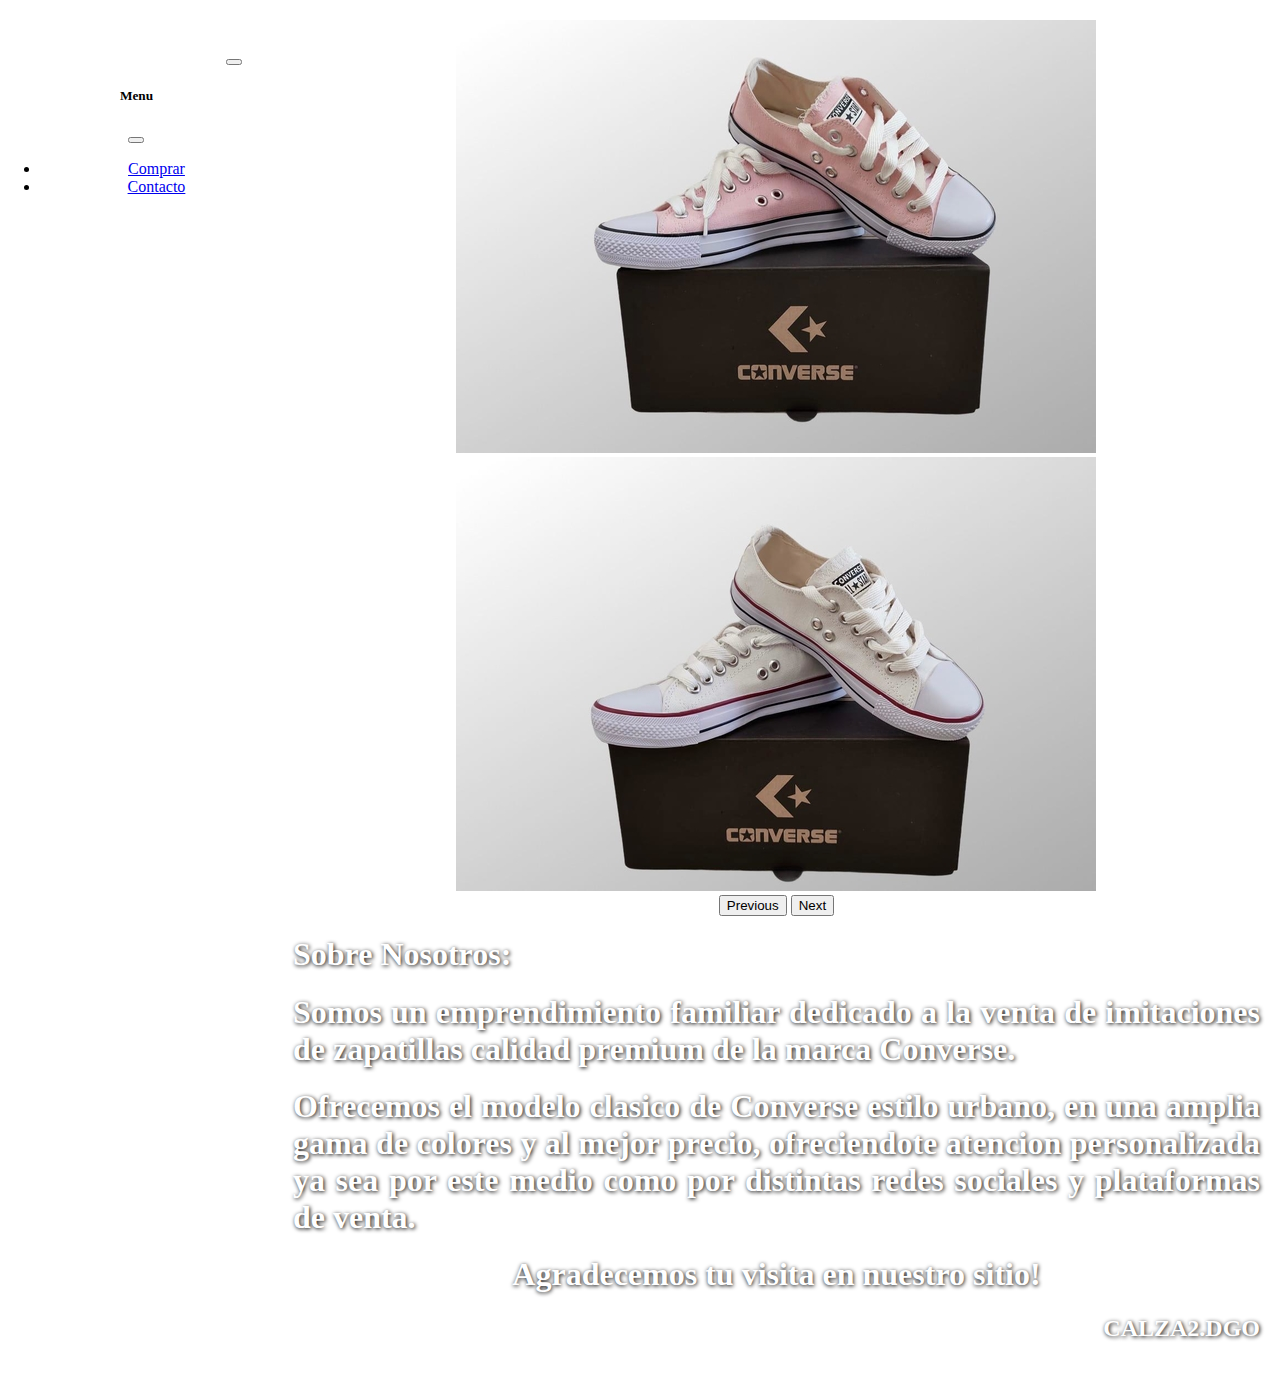
<file: index.html>
<!doctype html>
<html lang="en">
  <head>
    <meta charset="utf-8">
    <meta name="viewport" content="width=device-width, initial-scale=1">
    <title>Bootstrap demo</title>
    <link href="https://cdn.jsdelivr.net/npm/bootstrap@5.2.0/dist/css/bootstrap.min.css" rel="stylesheet" integrity="sha384-gH2yIJqKdNHPEq0n4Mqa/HGKIhSkIHeL5AyhkYV8i59U5AR6csBvApHHNl/vI1Bx" crossorigin="anonymous">
    <link rel="stylesheet" type="text/css" href="styles.css"/>
  </head>
  <body class=fondo>
    <script src="https://cdn.jsdelivr.net/npm/bootstrap@5.2.0/dist/js/bootstrap.bundle.min.js" integrity="sha384-A3rJD856KowSb7dwlZdYEkO39Gagi7vIsF0jrRAoQmDKKtQBHUuLZ9AsSv4jD4Xa" crossorigin="anonymous"></script>
    <nav class="navbar navbar-dark bg-dark fixed-top ">
      <div>
        <a class="navbar-brand" ><img class="imagen1" src="converse.png" alt=""</a>
          <button class="navbar-toggler" type="button" data-bs-toggle="offcanvas" data-bs-target="#offcanvasDarkNavbar" aria-controls="offcanvasDarkNavbar">
              <span class="navbar-toggler-icon"></span>
        </button>
        <div class="offcanvas offcanvas-end text-bg-dark" tabindex="-1" id="offcanvasDarkNavbar" aria-labelledby="offcanvasDarkNavbarLabel">
          <div class="offcanvas-header">
            <h5 class="offcanvas-title" id="offcanvasDarkNavbarLabel">Menu</h5>
            <button type="button" class="btn-close btn-close-white" data-bs-dismiss="offcanvas" aria-label="Close"></button>
          </div>
          <div class="offcanvas-body">
            <ul class="navbar-nav justify-content-end flex-grow-1 pe-3">
              <li class="nav-item">
                <a class="nav-link" href="carrito.html">Comprar</a>
              </li> 
               <li class="nav-item">
                <a class="nav-link active" aria-current="page" href="contacto.html">Contacto</a>
              </li>
        </div>
        </div>
      </div>
    </nav>
    
      <div class="imagen2">
      <div id="carouselExampleInterval" class="carousel slide" data-bs-ride="carousel">
      <div class="carousel-inner">
        <div class="carousel-item active" data-bs-interval="10000">
          <img src="zapa1.jpeg" class="d-block w-100" alt="...">
        </div>
        <div class="carousel-item" data-bs-interval="2000">
          <img src="zapa2.jpeg" class="d-block w-100" alt="...">
        </div>
      <button class="carousel-control-prev" type="button" data-bs-target="#carouselExampleInterval" data-bs-slide="prev">
        <span class="carousel-control-prev-icon" aria-hidden="true"></span>
        <span class="visually-hidden">Previous</span>
      </button>
      <button class="carousel-control-next" type="button" data-bs-target="#carouselExampleInterval" data-bs-slide="next">
        <span class="carousel-control-next-icon" aria-hidden="true"></span>
        <span class="visually-hidden">Next</span>
      </button>
    </div>
  </div>
    <div>
      <h1 class="subtitulo">Sobre Nosotros:<h1> 
      <p class="parrafo"> Somos un emprendimiento familiar dedicado a la venta de imitaciones de zapatillas calidad premium de
      la marca Converse.</p>
        
      <p class="parrafo">Ofrecemos el modelo clasico de
      Converse estilo urbano, en una amplia gama de colores y al mejor precio,
      ofreciendote atencion personalizada ya sea por este medio como por distintas
      redes sociales y plataformas de venta.</p>
      
      <p class="titulo">Agradecemos tu visita en nuestro sitio!</p>
      <H2 class="pie">CALZA2.DGO<H2>
    </div>
</body>
</html>
</file>
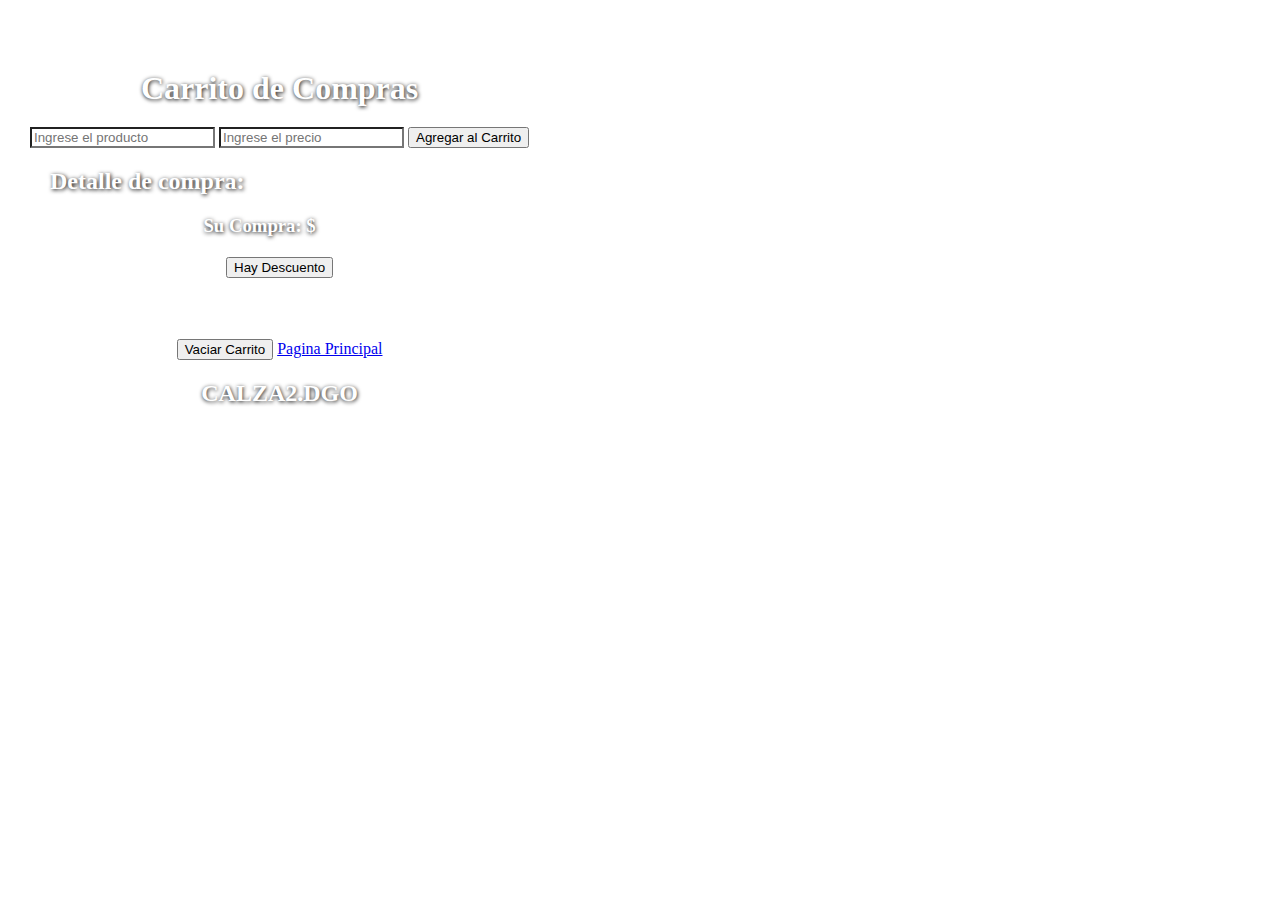
<file: carrito.html>
<!DOCTYPE html>
<html lang="en">
  <head>
    <meta charset="utf-8" />
    <meta name="viewport" content="width=device-width, initial-scale=1" />
    <title>Bootstrap demo</title>
    <link
      href="https://cdn.jsdelivr.net/npm/bootstrap@5.2.0/dist/css/bootstrap.min.css"
      rel="stylesheet"
      integrity="sha384-gH2yIJqKdNHPEq0n4Mqa/HGKIhSkIHeL5AyhkYV8i59U5AR6csBvApHHNl/vI1Bx"
      crossorigin="anonymous"
    />
    <link rel="stylesheet" type="text/css" href="styles.css" />
  </head>
  <body class="fondo">
    <script
      src="https://cdn.jsdelivr.net/npm/bootstrap@5.2.0/dist/js/bootstrap.bundle.min.js"
      integrity="sha384-A3rJD856KowSb7dwlZdYEkO39Gagi7vIsF0jrRAoQmDKKtQBHUuLZ9AsSv4jD4Xa"
      crossorigin="anonymous"
    ></script>

    <div class=margen>
      <h1 class="titulo">Carrito de Compras</h1>
      <input
        id="producto"
        class="input"
        type="text"
        placeholder="Ingrese el producto"
      />
      <input
        id="precio"
        class="input"
        type="number"
        placeholder="Ingrese el precio"
      />
      <button id="btn-agregar" type="button" class="btn btn-dark">
        Agregar al Carrito
      </button>
      <h2 class="subtitulo">Detalle de compra:</h2>
      <ul id="detalle"></ul>
      <h3 class="titulo">
        Su Compra: $
        <span class="titulo" id="total"></span>
      </h3>
      <button id="descuento" type="button" class="bloque btn btn-dark">
        Hay Descuento
      </button>
      <h4>
        <span class="parrafo" id="mensaje"> </span>
      </h4>
      <button id="vaciar" type="button" class="bloque btn btn-dark">
        Vaciar Carrito
      </button>

      <a href="index.html" type="button" class="btn btn-dark"
        >Pagina Principal</a>
      <H2 class="titulo">CALZA2.DGO<H2>
    </div>
    <script src="index.ts"></script>
  </body>
</html>
</file>
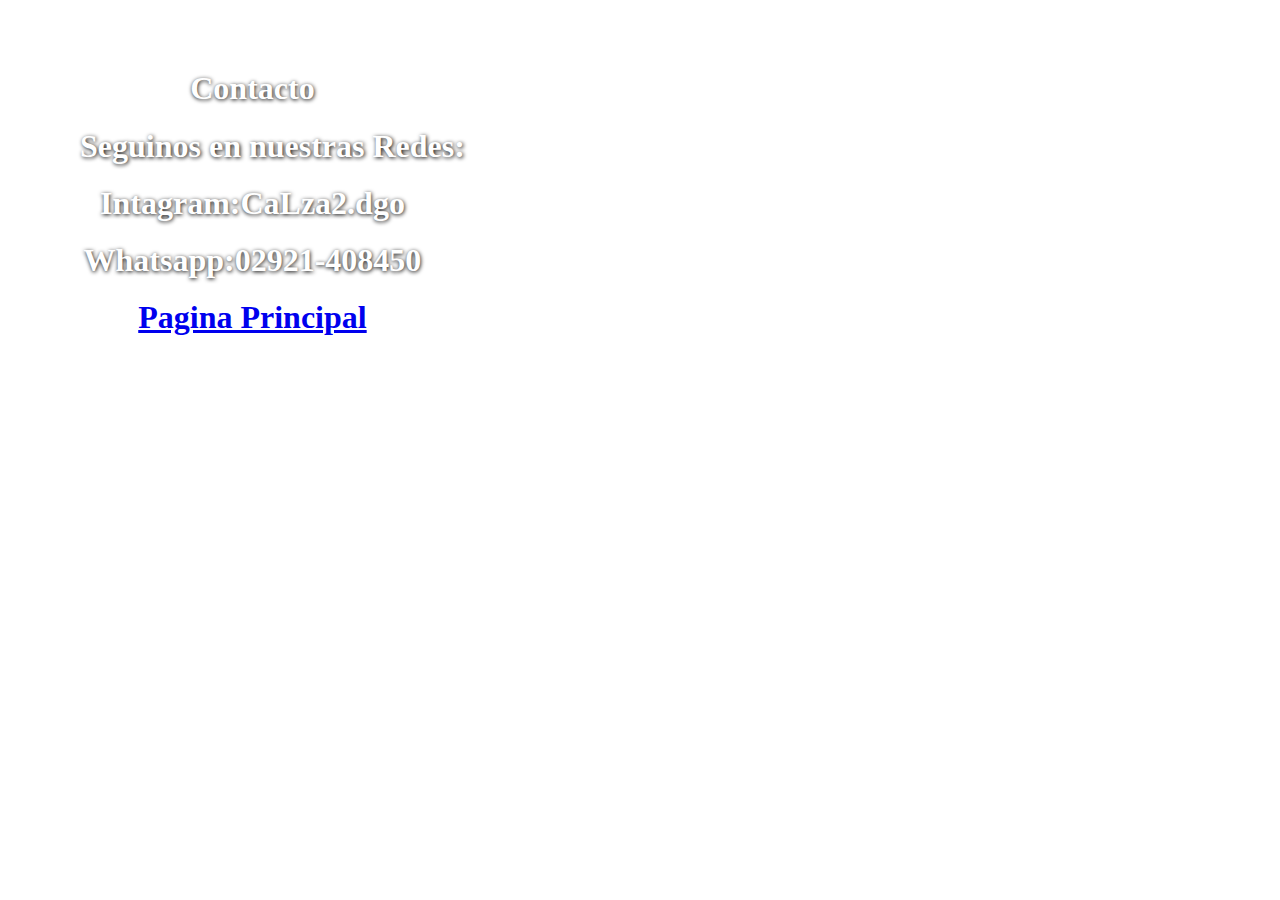
<file: contacto.html>
<!DOCTYPE html>
<html lang="en">
  <head>
    <meta charset="utf-8" />
    <meta name="viewport" content="width=device-width, initial-scale=1" />
    <title>Bootstrap demo</title>
    <link
      href="https://cdn.jsdelivr.net/npm/bootstrap@5.2.0/dist/css/bootstrap.min.css"
      rel="stylesheet"
      integrity="sha384-gH2yIJqKdNHPEq0n4Mqa/HGKIhSkIHeL5AyhkYV8i59U5AR6csBvApHHNl/vI1Bx"
      crossorigin="anonymous"/>
    <link rel="stylesheet" type="text/css" href="styles.css" />
  </head>
  <body class="fondo">
   <div class="margen">
    <h1 class="titulo">Contacto<h1>
    <ul class="titulo1">Seguinos en nuestras Redes:</ul>
     <span><li class="lista1 titulo">Intagram:CaLza2.dgo</li></span>
     <span><li class="lista2 titulo">Whatsapp:02921-408450</li></span>
    <a href="index.html" type="button" class="btn btn-dark ">Pagina Principal</a>
  </div>
</body>
</html>
</file>
<file: styles.css>
.fondo {
  background: url("fondo.jpg");
  display: flex;
  margin: 20px auto;
  text-align: center;
}

.imagen1 {
  display: inline-flex;
  width: 70%;
  align-content: center;
}
.input {
  background-image: url(fondo.jpg);
}

.titulo {
  font-size-adjust: 12px;
  color: white;
  text-shadow: 0.5px 0.5px 4px black;
  text-align: center;
  margin: 20px;
}

.titulo1 {
  font-size-adjust: 12px;
  color: white;
  text-shadow: 1px 1px 4px black;
  text-align: left;
  margin: 10px;
}

.subtitulo {
  font-size-adjust: 12px;
  color: white;
  text-shadow: 1px 1px 4px black;
  text-align: left;
  margin: 20px;
}

.parrafo {
  font-size-adjust: 12px;
  color: white;
  text-shadow: 1px 1px 4px black;
  text-align: justify;
  margin: 20px;
}
.margen {
  margin: 30px;
  width: auto;
}

.pie {
  font-size-adjust: 12px;
  color: white;
  text-shadow: 1px 1px 4px black;
  text-align: right;
  margin: 20px;
}

.lista1 {
  list-style-image: url("instagram.png");
}
.lista2 {
  list-style-image: url("whatsapp.png");
}
</file>
